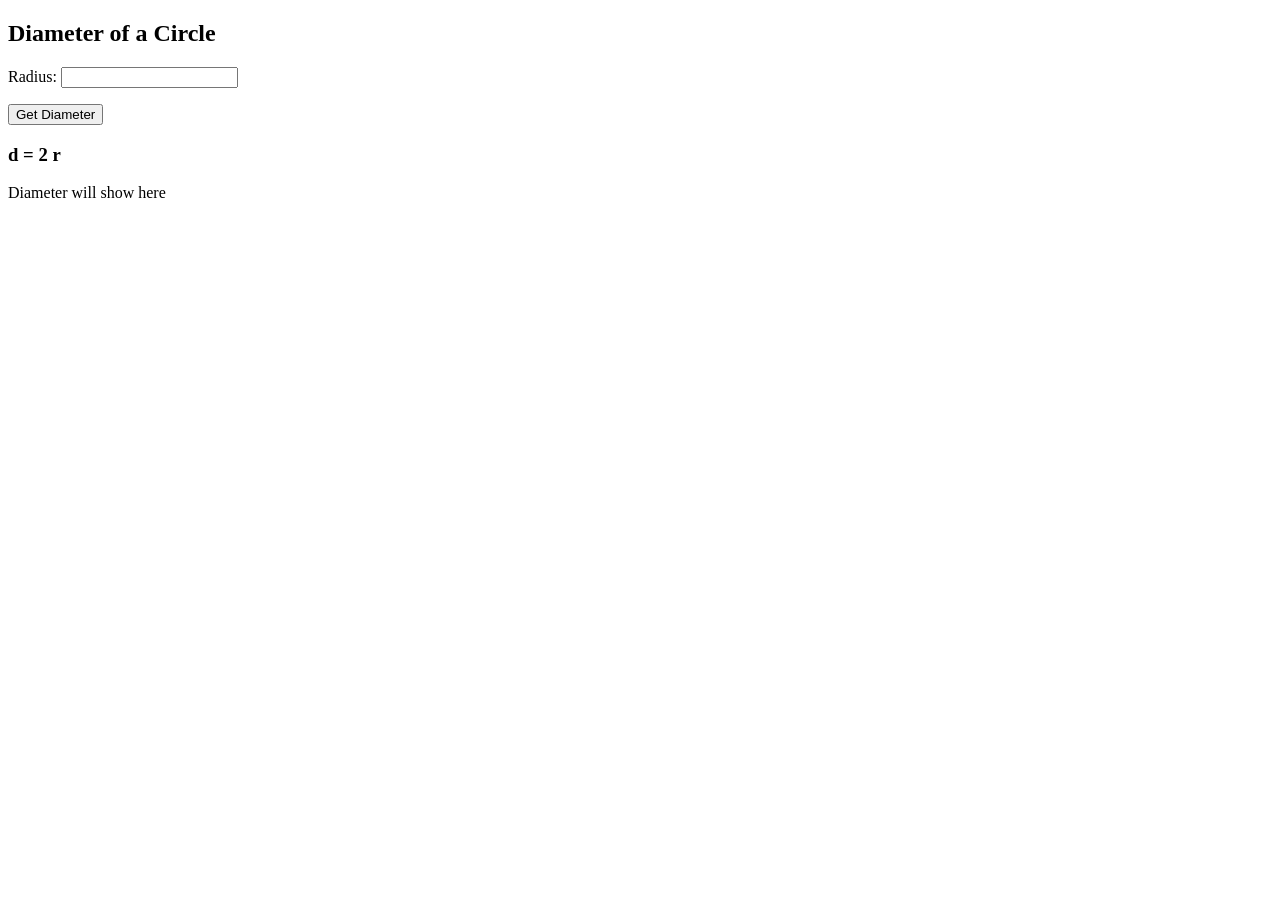
<file: diameter circle.html>
<!DOCTYPE html>
<html>
<head>
  <title> Diameter Formulas </title>
<script>
  function DiameterCircle(){
    let radius = document.getElementById("radiusInput").value;
    let diameter = 2 * radius;
    document.getElementById("demo").innerHTML ="Diameter: " + diameter;
  }
  </script>
  </head>
  <body>
      <h2>Diameter of a Circle</h2>
      <p>Radius: <input type="text" id="radiusInput"></p>
      <button type="button" onclick="DiameterCircle()">Get Diameter</button>

        <h3>d = 2 r</h3>
        <p id="demo"> Diameter will show here</p>
      </body>
    </html>
</file>
